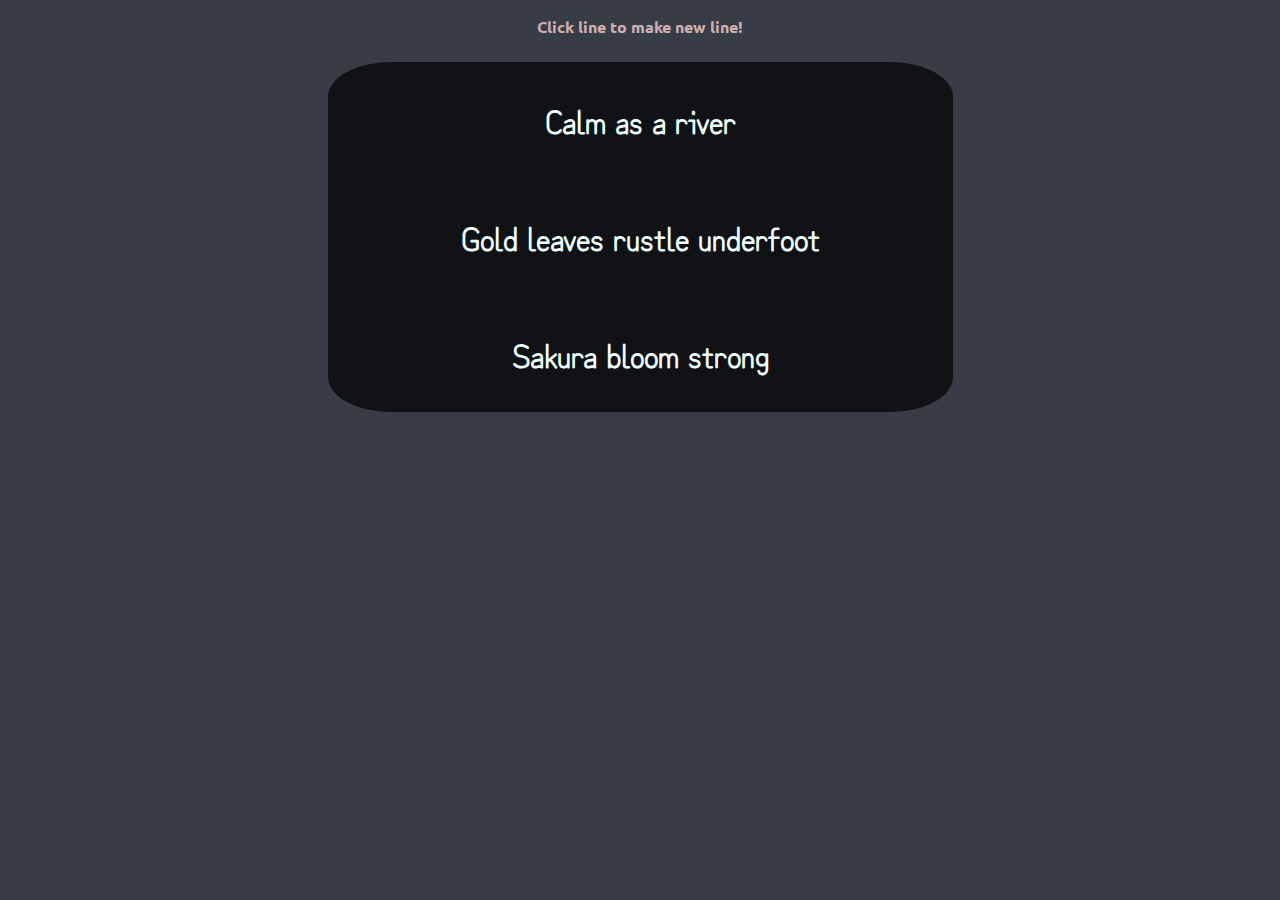
<file: sketches/haikuGenerator/index.html>
<!DOCTYPE html>
<html>

<head>
    <meta charset="utf-8">
    <meta name="veiwport" width=device-width, initial-scale=1.0, user-scalable=0>

    <title>Haiku Generator</title>
    <!--CSS Stylesheet-->
    <link rel="Stylesheet" type="text/css" href="style.css" />
    <!--Web fonts from Google-->
    <!--Main Font-->
    <link href='https://fonts.googleapis.com/css?family=Zen Kurenaido' rel='Stylesheet'>
    <!--Backup Font, if fail, uses system fonts-->
    <link href='https://fonts.googleapis.com/css?family=Ubuntu' rel='Stylesheet'>
</head>

<body>
    <!--Made this to show user how to interact with program-->
    <section id="hint">
        <p id="hint-1"></p>
    </section>
    <!--Section for Haiku in the body (reference in js and css)-->
    <section id="haiku">
        <div class="poemRect">
            <p id="line-1"></p>
            <p id="line-2"></p>
            <p id="line-3"></p>
        </div>
    </section>

    <script src="script.js"></script>
</body>

</html>
</file>
<file: sketches/haikuGenerator/style.css>
body {
    background-color: rgb(55, 60, 70);
}

/* This is the rectangle for the Haikus*/
.poemRect {
    background: rgba(0,0,0,0.7);
    width: 625px;
    height: 350px;
    margin:  0 auto;
    border-radius: 10%;
    display: grid;
    place-items: center;
}
/* This is the directions for user to interact with processing*/
#hint{
    font-family:  'Ubuntu', Arial, Helvetica, sans-serif;
    color: rgb(205, 175, 175);
    text-align: center;
    font-size: 1rem;
    font-style: normal;
    font-weight: bold;
}

/* This is for the text styles and padding for the poems*/
#haiku {
    padding: 1vh 0;
    font-family: 'Zen Kurenaido', 'Ubuntu', Arial, Helvetica, sans-serif;
    color: azure;
    text-align: center;
    font-size: 2rem;
    font-style: normal;
    font-weight: bold;
}
</file>
